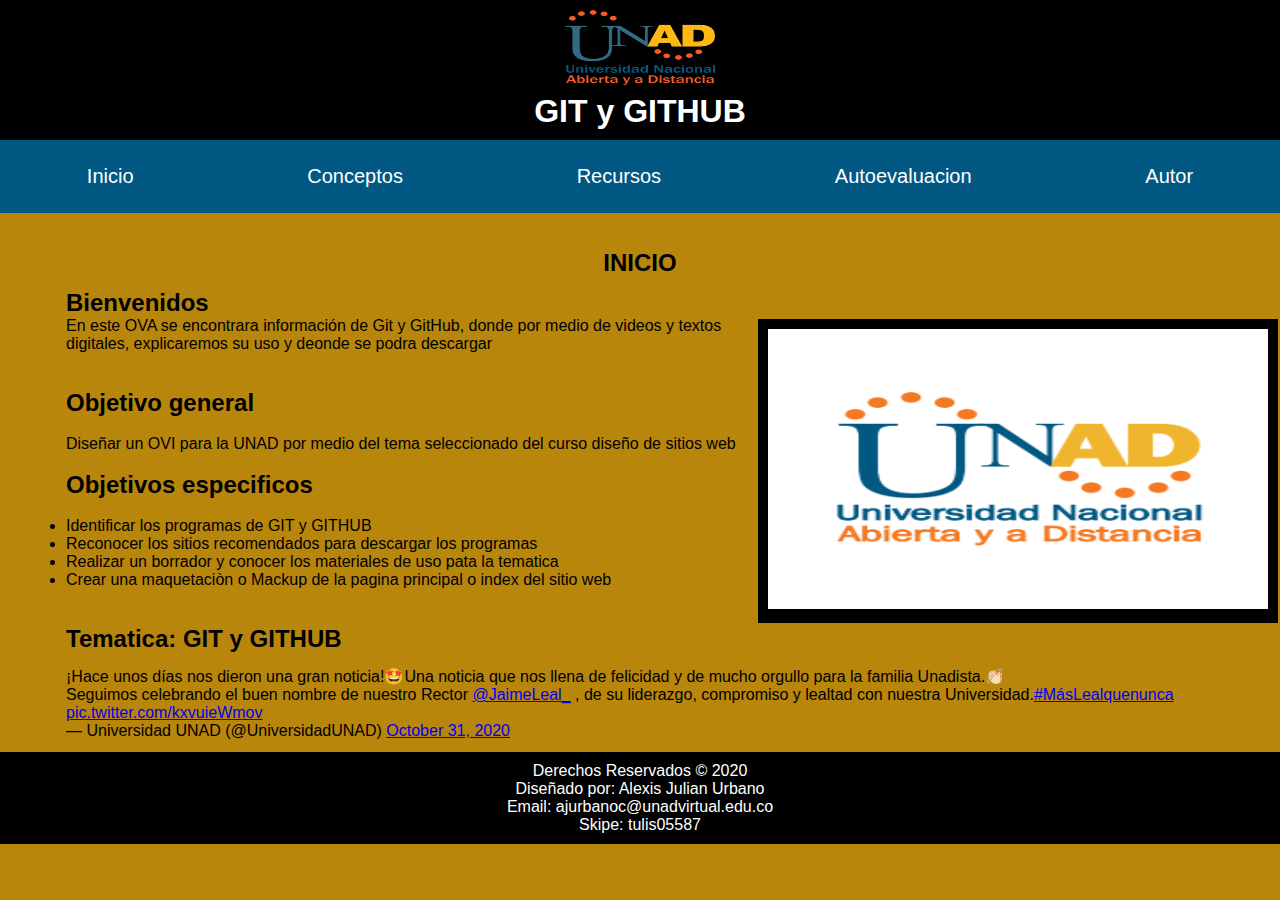
<file: index.html>
<!DOCTYPE html>
<html lang="en">
<head>
    <meta charset="UTF-8">
    <meta name="viewport" content="width=device-width, initial-scale=1.0">
  
    <title> OVI diseño web</title>
    <link rel="stylesheet" href="misestilos.css">
</head>
<body>
  
    <footer>
      <h1 class="titulo"><img src="imagenes/UNAD_1.png" alt="Imagen de la Unad " width="150" height="75"></h1>
      <h1>GIT y GITHUB</h1>
    </footer>

    <header>
      <nav id="menu">
        <ul>
          <li><a href="index.html">Inicio</a></li>
          <li><a href="conceptos.html">Conceptos</a>
        <ul>
            <li><a href="conceptos1.html">conseptos 1 </a></li>
        </ul>
    
        </li>
          <li><a href="recursos.html">Recursos</a>
            <ul>
                <li><a href="recursos1.html">Recursos 1 </a></li>
            </ul>
        </li>
          <li><a href="autoevaluacion.html">Autoevaluacion</a>
            <ul>
                <li><a href="autoevaluacion1.html">Autoevaluacion 1</a></li>
                <li><a href="autoevaluacion2.html">Autoevaluacion 2</a></li>
            </ul>
        </li>
          <li><a href="autor.html">Autor</a></li>
    
        </ul>
    </nav>
  </header>
       <br><br>

     <h2 class="titulo">INICIO</h2>
     
       <table class="tabla">
        <tr ><td>
            <h2>Bienvenidos</h2>
            <p>En este OVA se encontrara información de Git y GitHub, donde por medio de videos y textos digitales, explicaremos su uso y deonde se podra descargar</p>
            <br> <br>
            <h2><b>Objetivo general</b></h2><br>
            <p>Diseñar un OVI para la UNAD por medio del tema seleccionado del curso diseño de sitios web </p>
            <br>
           
           <h2><b>Objetivos especificos</b></h2><br>
           <ul>
            <li>Identificar los programas de GIT y GITHUB</li>
            <li>Reconocer los sitios recomendados para descargar los programas </li>
            <li>Realizar un borrador y conocer los materiales de uso pata la tematica</li>
            <li>Crear una maquetaciòn o Mackup de la pagina principal o index del sitio web</li>
          
            </ul><br><br>
            <h2>Tematica: GIT y GITHUB</h2>
            <td >
            <footer>
            <img  src="imagenes/Unad.jpg" alt="Unad" width="500" height="280" >
            </footer>
            </td></tr >
       </table>
       <table class="tabla">
         <tr><td>
          <aside> 
            <blockquote class="twitter-tweet"><p lang="es" dir="ltr">¡Hace unos días nos dieron una gran noticia!🤩Una noticia que nos llena de felicidad y de mucho orgullo para la familia Unadista.👏🏻<br>Seguimos celebrando el buen nombre de nuestro Rector <a href="https://twitter.com/JaimeLeal_?ref_src=twsrc%5Etfw">@JaimeLeal_</a> , de su liderazgo, compromiso y lealtad con nuestra Universidad.<a href="https://twitter.com/hashtag/M%C3%A1sLealquenunca?src=hash&amp;ref_src=twsrc%5Etfw">#MásLealquenunca</a> <a href="https://t.co/kxvuieWmov">pic.twitter.com/kxvuieWmov</a></p>&mdash; Universidad UNAD (@UniversidadUNAD) <a href="https://twitter.com/UniversidadUNAD/status/1322629200868769792?ref_src=twsrc%5Etfw">October 31, 2020</a></blockquote> <script async src="https://platform.twitter.com/widgets.js" charset="utf-8"></script>
           </aside>
         </td></tr>
       </table>
      
        <footer>
        Derechos Reservados &copy; 2020 <br>
        Diseñado por: Alexis Julian Urbano <br>
        Email: ajurbanoc@unadvirtual.edu.co <br>
       Skipe: tulis05587
        </footer>
</body>
</html>
</file>
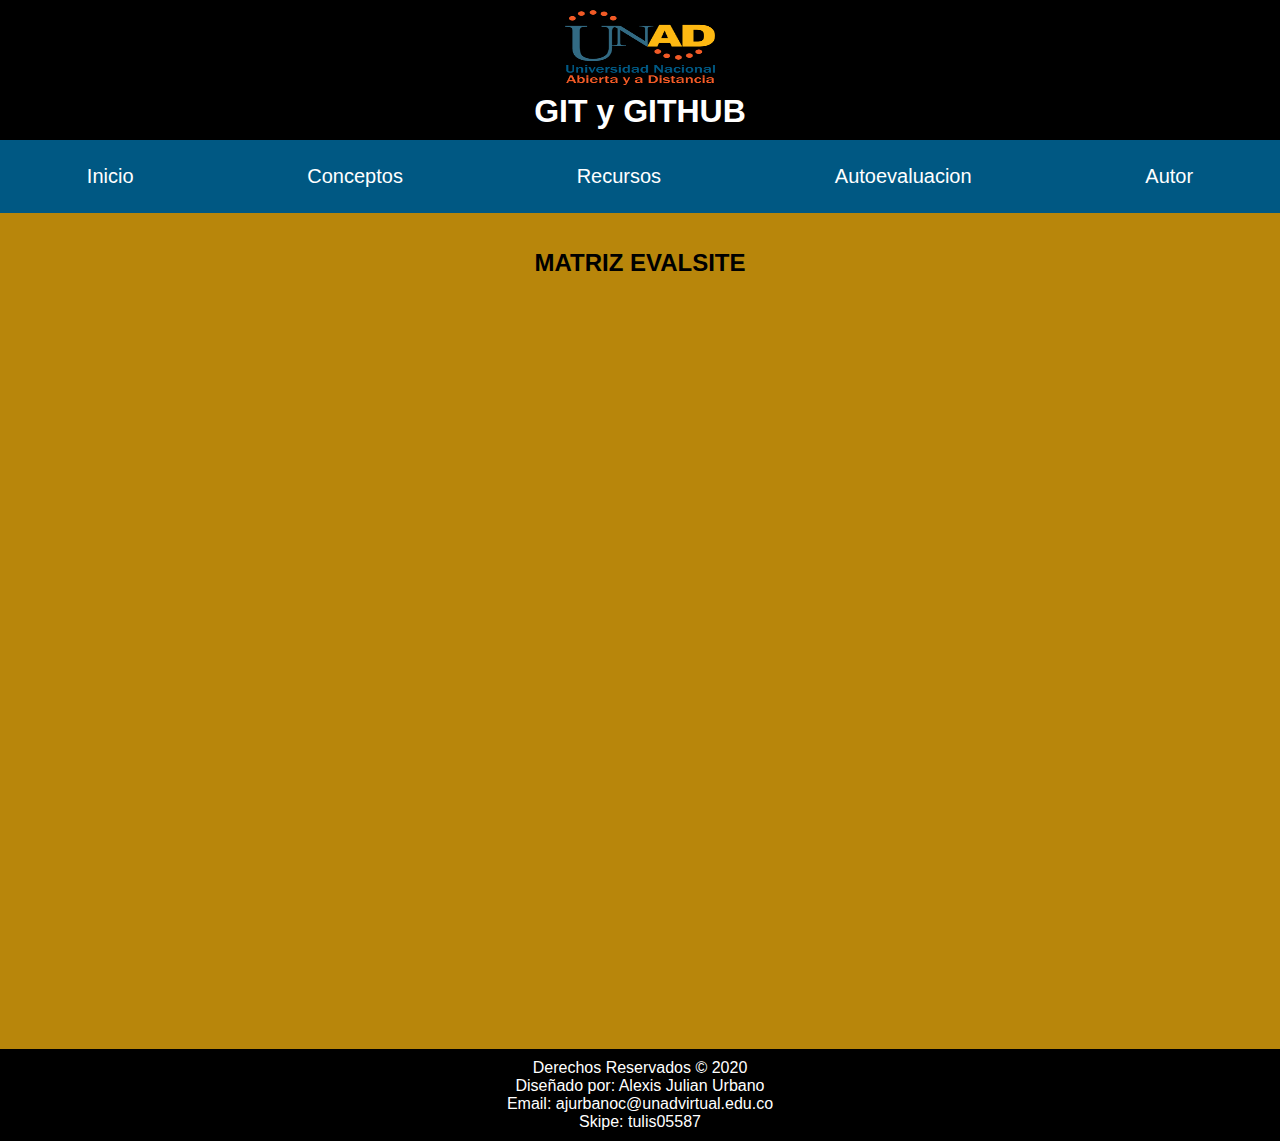
<file: autoevalizacion2.html>
<!DOCTYPE html>
<html lang="en">
<head>
    <meta charset="UTF-8">
    <meta name="viewport" content="width=device-width, initial-scale=1.0">
    <mate name="autor" content= "Alexis_Julian_Urbano">
    <title> OVI diseño web</title>
    <link rel="stylesheet" href="misestilos.css">
</head>
<body>
   
  <footer>
    <h1 class="titulo"><img src="imagenes/UNAD_1.png" alt="Imagen de la Unad " width="150" height="75"><p>GIT y GITHUB</p></h1>
  </footer>
    <header>
        <nav id="menu">
            <ul>
              <li><a href="index.html">Inicio</a></li>
              <li><a href="conceptos.html">Conceptos</a>
            <ul>
                <li><a href="conceptos1.html">conseptos 1 </a></li>
            </ul>
        
            </li>
              <li><a href="recursos.html">Recursos</a>
                <ul>
                    <li><a href="recursos1.html">Recursos 1 </a></li>
                </ul>
            </li>
              <li><a href="autoevaluacion.html">Autoevaluacion</a>
                <ul>
                    <li><a href="autoevaluacion1.html">Autoevaluacion 1</a></li>
                    <li><a href="autoevaluacion1.html">Autoevaluacion 2</a></li>
                </ul>
            </li>
              <li><a href="autor.html">Autor</a></li>
        
            </ul>
        </nav>
    </header><br><br>

     <h2 class="titulo">MATRIZ EVALSITE</h2>
     <br>
     <center>
      <iframe width="850" height="750" frameborder="0"src="Matriz-EvalSite.pdf" frameborder="0"></iframe>
     </center>
    
     
     <footer>
        Derechos Reservados &copy; 2020 <br>
        Diseñado por: Alexis Julian Urbano <br>
       Email: ajurbanoc@unadvirtual.edu.co <br>
        Skipe: tulis05587
      </footer>
</body>
</html>
</file>
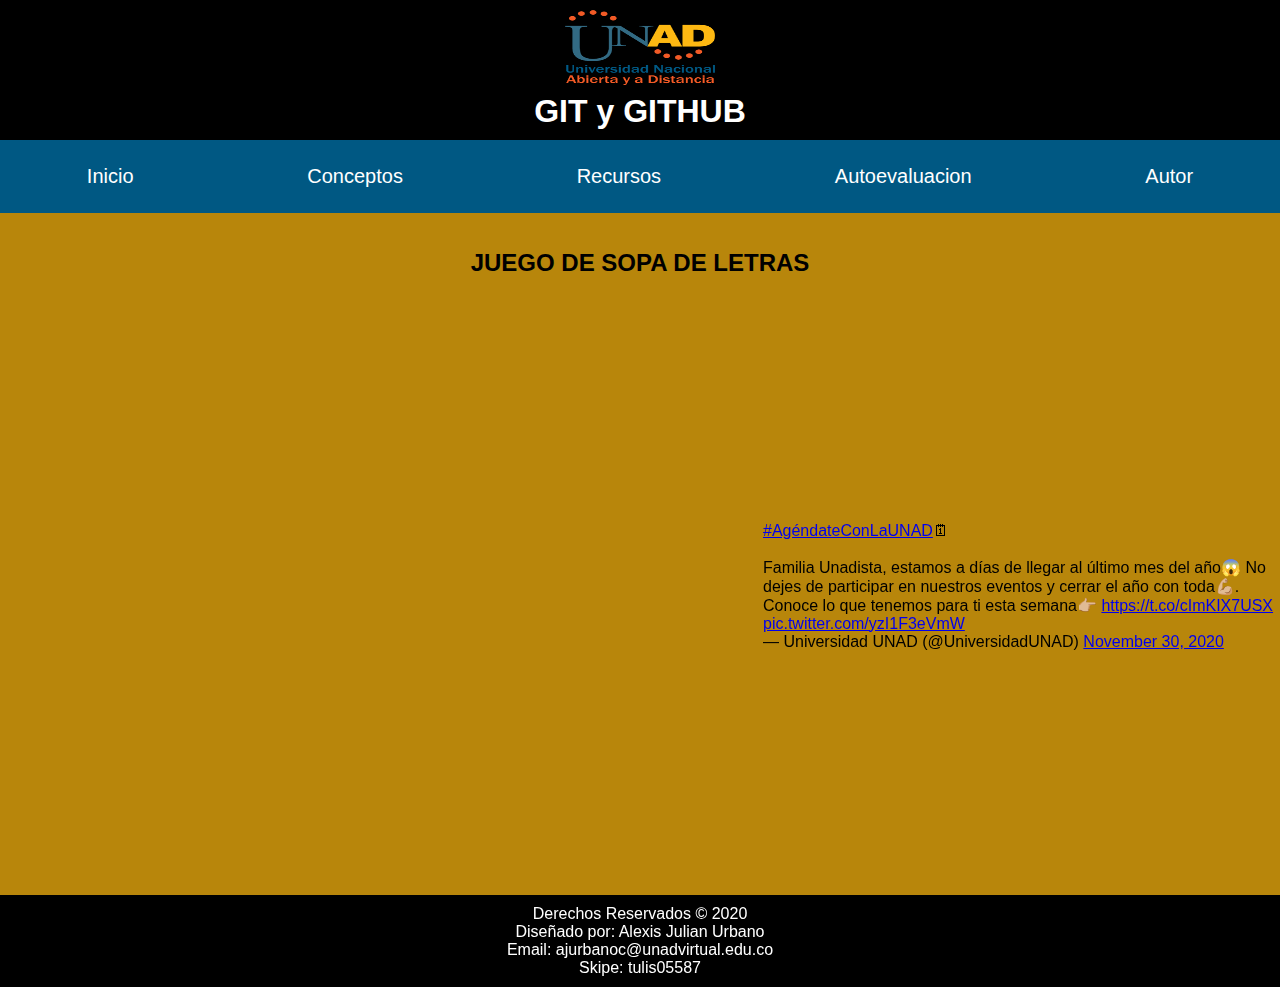
<file: autoevaluacion.html>
<!DOCTYPE html>
<html lang="en">
<head>
    <meta charset="UTF-8">
    <meta name="viewport" content="width=device-width, initial-scale=1.0">
    
    <title> OVI diseño web</title>
    <link rel="stylesheet" href="misestilos.css">
</head>
<body>
   
  <footer>
    <h1 class="titulo"><img src="imagenes/UNAD_1.png" alt="Imagen de la Unad " width="150" height="75"></h1>
    <h1>GIT y GITHUB</h1>
  </footer>
        <nav id="menu">
            <ul>
              <li><a href="index.html">Inicio</a></li>
              <li><a href="conceptos.html">Conceptos</a>
            <ul>
                <li><a href="conceptos1.html">conseptos 1 </a></li>
            </ul>
        
            </li>
              <li><a href="recursos.html">Recursos</a>
                <ul>
                    <li><a href="recursos1.html">Recursos 1 </a></li>
                </ul>
            </li>
              <li><a href="autoevaluacion.html">Autoevaluacion</a>
                <ul>
                    <li><a href="autoevaluacion1.html">Autoevaluacion 1</a></li>
                    <li><a href="autoevaluacion2.html">Autoevaluacion 2</a></li>
                </ul>
            </li>
              <li><a href="autor.html">Autor</a></li>
        
            </ul>
        </nav>
    </header><br><br>

     <h2 class="titulo">JUEGO DE SOPA DE LETRAS</h2>


     <table class="tabla">
      <tr><td>
        <iframe width="695" height="590" frameborder="0" src="https://es.educaplay.com/juego/7821058-sopa_de_letras_de_git_y_github.html"></iframe>
          <td>
            <blockquote class="twitter-tweet"><p lang="es" dir="ltr"><a href="https://twitter.com/hashtag/Ag%C3%A9ndateConLaUNAD?src=hash&amp;ref_src=twsrc%5Etfw">#AgéndateConLaUNAD</a>🗓<br><br>Familia Unadista, estamos a días de llegar al último mes del año😱 No dejes de participar en nuestros eventos y cerrar el año con toda💪🏼.<br>Conoce lo que tenemos para ti esta semana👉🏼 <a href="https://t.co/cImKIX7USX">https://t.co/cImKIX7USX</a> <a href="https://t.co/yzI1F3eVmW">pic.twitter.com/yzI1F3eVmW</a></p>&mdash; Universidad UNAD (@UniversidadUNAD) <a href="https://twitter.com/UniversidadUNAD/status/1333400144042209280?ref_src=twsrc%5Etfw">November 30, 2020</a></blockquote> <script async src="https://platform.twitter.com/widgets.js" charset="utf-8"></script>
          </td>
      </td></tr>
   </table>
    
     <footer>
        Derechos Reservados &copy; 2020 <br>
        Diseñado por: Alexis Julian Urbano <br>
       Email: ajurbanoc@unadvirtual.edu.co <br>
        Skipe: tulis05587
      </footer>
</body>
</html>
</file>
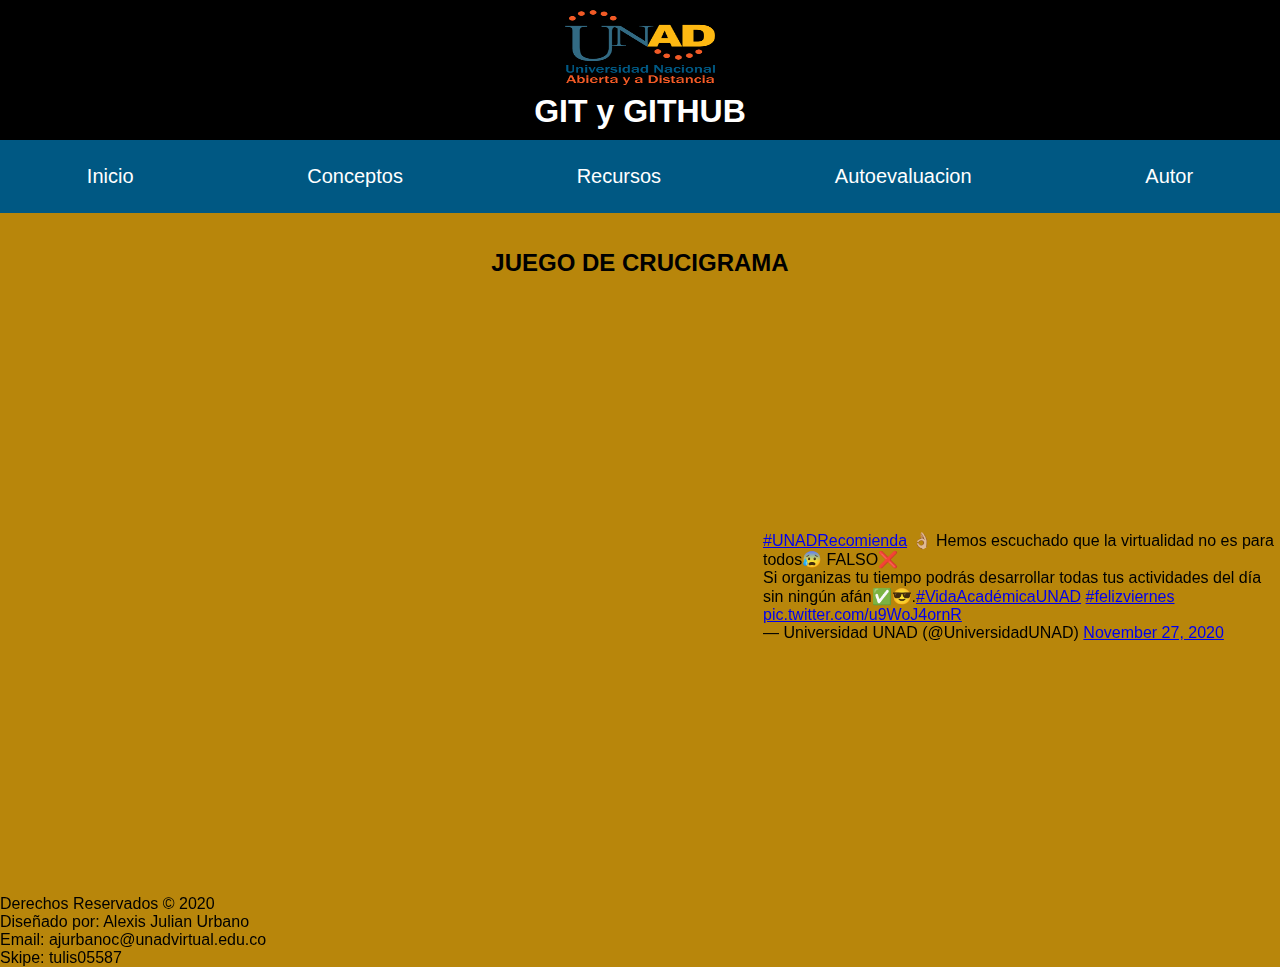
<file: autoevaluacion1.html>
<!DOCTYPE html>
<html lang="en">
<head>
    <meta charset="UTF-8">
    <meta name="viewport" content="width=device-width, initial-scale=1.0">
  
    <title> OVI diseño web</title>
    <link rel="stylesheet" href="misestilos.css">
</head>
<body>
   
  <footer>
    <h1 class="titulo"><img src="imagenes/UNAD_1.png" alt="Imagen de la Unad " width="150" height="75"></h1>
    <h1>GIT y GITHUB</h1>
  </footer>
        <nav id="menu">
            <ul>
              <li><a href="index.html">Inicio</a></li>
              <li><a href="conceptos.html">Conceptos</a>
            <ul>
                <li><a href="conceptos1.html">conseptos 1 </a></li>
            </ul>
        
            </li>
              <li><a href="recursos.html">Recursos</a>
                <ul>
                    <li><a href="recursos1.html">Recursos 1 </a></li>
                </ul>
            </li>
              <li><a href="autoevaluacion.html">Autoevaluacion</a>
                <ul>
                    <li><a href="autoevaluacion1.html">Autoevaluacion 1</a></li>
                    <li><a href="autoevaluacion2.html">Autoevaluacion 2</a></li>
                </ul>
            </li>
              <li><a href="autor.html">Autor</a></li>
        
            </ul>
        </nav>
    </header><br><br>

     <h2 class="titulo">JUEGO DE CRUCIGRAMA  </h2>
     <table class="tabla">
      <tr><td>
        <iframe width="695" height="590" frameborder="0" src="https://es.educaplay.com/juego/7819913-crucigramas_de_git_y_github.html"></iframe>
          <td>
           
            <blockquote class="twitter-tweet"><p lang="es" dir="ltr"><a href="https://twitter.com/hashtag/UNADRecomienda?src=hash&amp;ref_src=twsrc%5Etfw">#UNADRecomienda</a> 👌🏼 Hemos escuchado que la virtualidad no es para todos😰 FALSO❌ <br>Si organizas tu tiempo podrás desarrollar todas tus actividades del día sin ningún afán✅😎.<a href="https://twitter.com/hashtag/VidaAcad%C3%A9micaUNAD?src=hash&amp;ref_src=twsrc%5Etfw">#VidaAcadémicaUNAD</a> <a href="https://twitter.com/hashtag/felizviernes?src=hash&amp;ref_src=twsrc%5Etfw">#felizviernes</a> <a href="https://t.co/u9WoJ4ornR">pic.twitter.com/u9WoJ4ornR</a></p>&mdash; Universidad UNAD (@UniversidadUNAD) <a href="https://twitter.com/UniversidadUNAD/status/1332339430867279872?ref_src=twsrc%5Etfw">November 27, 2020</a></blockquote> <script async src="https://platform.twitter.com/widgets.js" charset="utf-8"></script>
          </td>
      </td></tr>
   </table>
     
        Derechos Reservados &copy; 2020 <br>
        Diseñado por: Alexis Julian Urbano <br>
       Email: ajurbanoc@unadvirtual.edu.co <br>
        Skipe: tulis05587
      </footer>
</body>
</html>
</file>
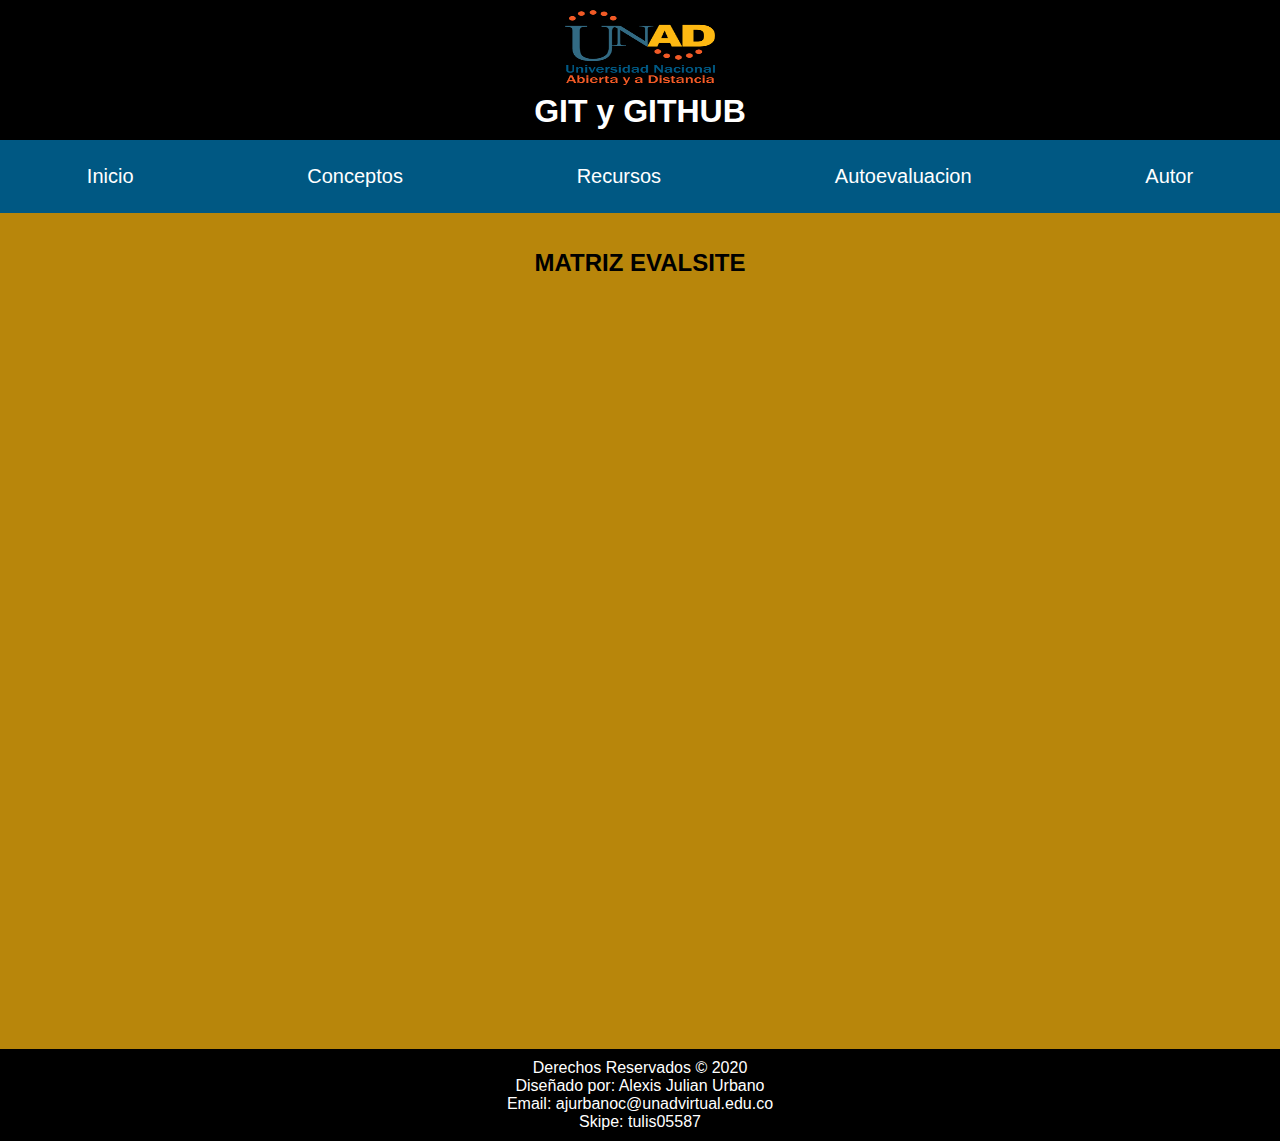
<file: autoevaluacion2.html>
<!DOCTYPE html>
<html lang="en">
<head>
    <meta charset="UTF-8">
    <meta name="viewport" content="width=device-width, initial-scale=1.0">

    <title> OVI diseño web</title>
    <link rel="stylesheet" href="misestilos.css">
</head>
<body>
   
  <footer>
    <h1 class="titulo"><img src="imagenes/UNAD_1.png" alt="Imagen de la Unad " width="150" height="75"></h1>
    <h1>GIT y GITHUB</h1>
  </footer>
    <header>
        <nav id="menu">
            <ul>
              <li><a href="index.html">Inicio</a></li>
              <li><a href="conceptos.html">Conceptos</a>
            <ul>
                <li><a href="conceptos1.html">conseptos 1 </a></li>
            </ul>
        
            </li>
              <li><a href="recursos.html">Recursos</a>
                <ul>
                    <li><a href="recursos1.html">Recursos 1 </a></li>
                </ul>
            </li>
              <li><a href="autoevaluacion.html">Autoevaluacion</a>
                <ul>
                    <li><a href="autoevaluacion1.html">Autoevaluacion 1</a></li>
                    <li><a href="autoevaluacion2.html">Autoevaluacion 2</a></li>
                </ul>
            </li>
              <li><a href="autor.html">Autor</a></li>
        
            </ul>
        </nav>
    </header><br><br>

     <h2 class="titulo">MATRIZ EVALSITE</h2>
     <br>
     <center>
      <iframe width="850" height="750" frameborder="0"src="Matriz_EvalSite.pdf" frameborder="0"></iframe>
     </center>
    
     
     <footer>
        Derechos Reservados &copy; 2020 <br>
        Diseñado por: Alexis Julian Urbano <br>
       Email: ajurbanoc@unadvirtual.edu.co <br>
        Skipe: tulis05587
      </footer>
</body>
</html>
</file>
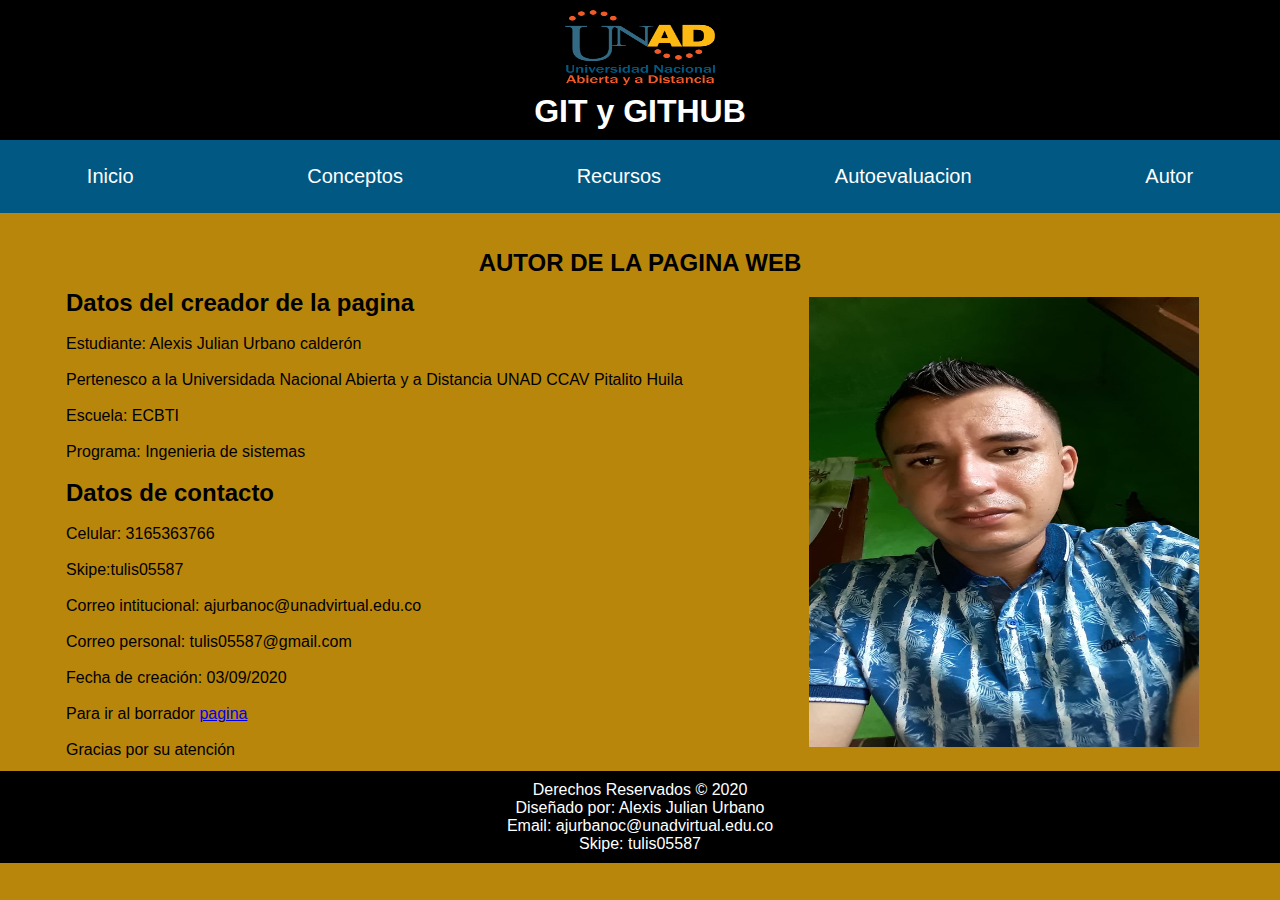
<file: autor.html>
<!DOCTYPE html>
<html lang="en">
<head>
    <meta charset="UTF-8">
    <meta name="viewport" content="width=device-width, initial-scale=1.0">
    
    <title> OVI diseño web</title>
    <link rel="stylesheet" href="misestilos.css">
</head>
<body>
    <footer>
        <h1 class="titulo"><img src="imagenes/UNAD_1.png" alt="Imagen de la Unad " width="150" height="75"></h1>
        <h1>GIT y GITHUB</h1>
      </footer>
    
    <header>
        <nav id="menu">
            <ul>
              <li><a href="index.html">Inicio</a></li>
              <li><a href="conceptos.html">Conceptos</a>
            <ul>
                <li><a href="conceptos1.html">conseptos 1 </a></li>
            </ul>
        
            </li>
              <li><a href="recursos.html">Recursos</a>
                <ul>
                    <li><a href="recursos1.html">Recursos 1 </a></li>
                </ul>
            </li>
              <li><a href="autoevaluacion.html">Autoevaluacion</a>
                <ul>
                    <li><a href="autoevaluacion1.html">Autoevaluacion 1</a></li>
                    <li><a href="autoevaluacion2.html">Autoevaluacion 2</a></li>
                </ul>
            </li>
              <li><a href="autor.html">Autor</a></li>
        
            </ul>
        </nav>
    </header><br><br>

     <h2 class="titulo">AUTOR DE LA PAGINA WEB</h2>
    <table class="tabla">
        <td>
            <h2>Datos del creador de la pagina</h2>
            <br>
            <p> Estudiante: Alexis Julian Urbano calderón</p><br>
            <p>Pertenesco a la Universidada Nacional Abierta y a Distancia UNAD  CCAV Pitalito Huila</p><br>
            <p>Escuela: ECBTI</p><br>
            <p>Programa: Ingenieria de sistemas</p>
            <br>
            <h2> Datos de contacto </h2>
            <br>
            <p>Celular: 3165363766</p><br>
            <p>Skipe:tulis05587</p><br>
            <p>Correo intitucional: ajurbanoc@unadvirtual.edu.co</p><br>
            <p>Correo personal: tulis05587@gmail.com</p><br>
            <p>Fecha de creación: 03/09/2020</p><br>
            <p>Para ir al borrador <a href="planing.html"> pagina </a></p><br>
            <p>Gracias por su atención</p>

        </td>
        <td>
           
                <img src="imagenes/julian.jpeg" alt="autor" width="390" height="450">
     
          </td>
    </table>
        
    <footer>
        Derechos Reservados &copy; 2020 <br>
        Diseñado por: Alexis Julian Urbano <br>
       Email: ajurbanoc@unadvirtual.edu.co <br>
        Skipe: tulis05587
      </footer>
</body>
</html>
</file>
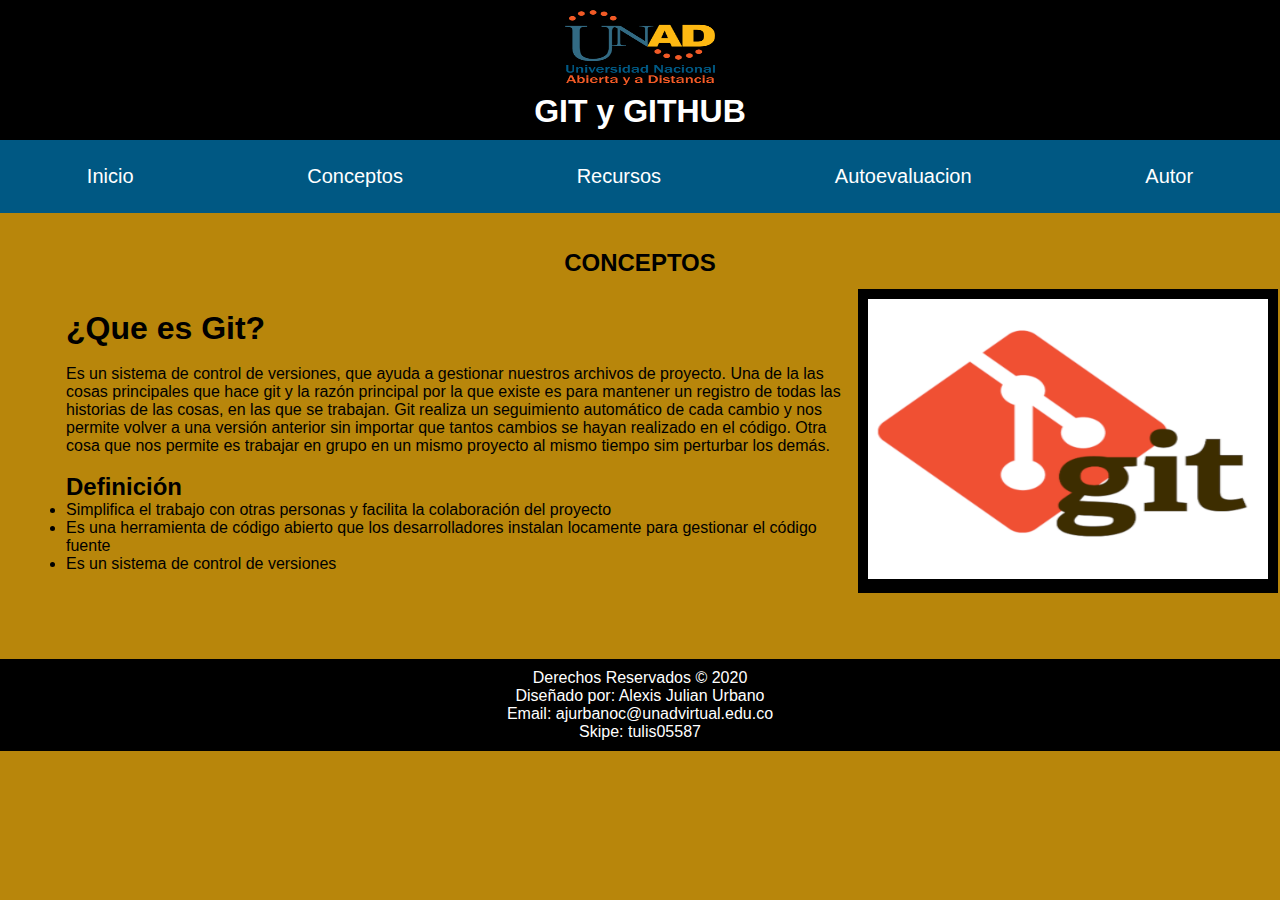
<file: conceptos.html>
<!DOCTYPE html>
<html lang="en">
<head>
    <meta charset="UTF-8">
    <meta name="viewport" content="width=device-width, initial-scale=1.0">
    
    <title> OVI diseño web</title>
    <link rel="stylesheet" href="misestilos.css">
</head>
<body>
  <footer>
    <h1 class="titulo"><img src="imagenes/UNAD_1.png" alt="Imagen de la Unad " width="150" height="75"></h1>
    <h1>GIT y GITHUB</h1>
  </footer>
    <header>
        <nav id="menu">
            <ul>
              <li><a href="index.html">Inicio</a></li>
              <li><a href="conceptos.html">Conceptos</a>
            <ul>
                <li><a href="conceptos1.html">conseptos 1 </a></li>
            </ul>
        
            </li>
              <li><a href="recursos.html">Recursos</a>
                <ul>
                    <li><a href="recursos1.html">Recursos 1 </a></li>
                </ul>
            </li>
              <li><a href="autoevaluacion.html">Autoevaluacion</a>
                <ul>
                    <li><a href="autoevaluacion1.html">Autoevaluacion 1</a></li>
                    <li><a href="autoevaluacion2.html">Autoevaluacion 2</a></li>
                </ul>
            </li>
              <li><a href="autor.html">Autor</a></li>
        
            </ul>
        </nav>
    </header><br><br>

     <h2 class="titulo">CONCEPTOS</h2>
    
      <table class="tabla">
          <tr><td>
            <h1>¿Que es Git?</h1><br>
            <p> Es un sistema de control de versiones, que ayuda a gestionar nuestros archivos de proyecto. Una de la las cosas principales que hace git y la razón principal por la que existe es para mantener un registro de todas las historias de las cosas, en las que se trabajan.
              Git realiza un seguimiento automático de cada cambio y nos permite volver a una versión anterior sin importar que tantos cambios se hayan realizado en el código. Otra cosa que nos permite es trabajar en grupo en un mismo proyecto al mismo tiempo sim perturbar los demás.
              </p><br>
              <h2>Definición</h2>
              <li>Simplifica el trabajo con otras personas y facilita la colaboración del proyecto</li>
              <li>Es una herramienta de código abierto que los desarrolladores instalan locamente para gestionar el código fuente</li>
              <li>Es un sistema de control de versiones </li>

              <td>
                  <footer>
                    <img  src="imagenes/git.png" alt="Unad" width="400" height="280" >
                  </footer>
                
              </td>
          </td></tr>
       </table>
    
      <br><br><br>

     <footer>
        Derechos Reservados &copy; 2020 <br>
        Diseñado por: Alexis Julian Urbano <br>
       Email: ajurbanoc@unadvirtual.edu.co <br>
        Skipe: tulis05587
      </footer>
</body>
</html>
</file>
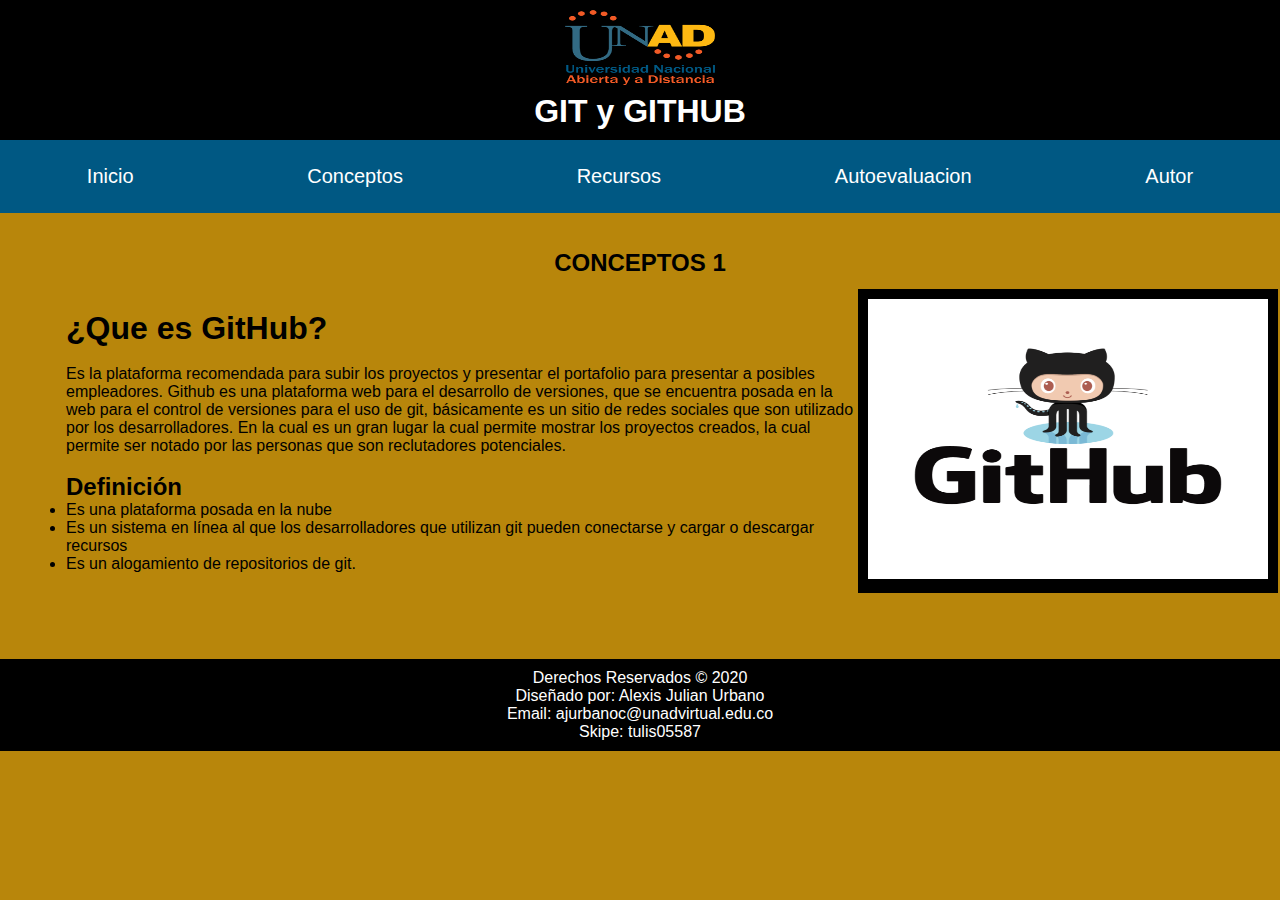
<file: conceptos1.html>
<!DOCTYPE html>
<html lang="en">
<head>
    <meta charset="UTF-8">
    <meta name="viewport" content="width=device-width, initial-scale=1.0">
 
    <title> OVI diseño web</title>
    <link rel="stylesheet" href="misestilos.css">
</head>
<body>
   
  <footer>
    <h1 class="titulo"><img src="imagenes/UNAD_1.png" alt="Imagen de la Unad " width="150" height="75"></h1>
    <h1>GIT y GITHUB</h1>
  </footer>
    
    <header>
        <nav id="menu">
            <ul>
              <li><a href="index.html">Inicio</a></li>
              <li><a href="conceptos.html">Conceptos</a>
            <ul>
                <li><a href="conceptos1.html">conseptos 1 </a></li>
            </ul>
        
            </li>
              <li><a href="recursos.html">Recursos</a>
                <ul>
                    <li><a href="recursos1.html">Recursos 1 </a></li>
                </ul>
            </li>
              <li><a href="autoevaluacion.html">Autoevaluacion</a>
                <ul>
                    <li><a href="autoevaluacion1.html">Autoevaluacion 1</a></li>
                    <li><a href="autoevaluacion2.html">Autoevaluacion 2</a></li>
                </ul>
            </li>
              <li><a href="autor.html">Autor</a></li>
        
            </ul>
        </nav>
    </header><br><br>

     <h2 class="titulo">CONCEPTOS 1</h2>

     <table class="tabla">

        <tr><td>
          <h1>¿Que es GitHub?</h1><br>
          <p> Es la plataforma recomendada para subir los proyectos y presentar el portafolio para presentar a posibles empleadores. Github es una plataforma web para el desarrollo de versiones, que se encuentra posada en la web para el control de versiones para el uso de git, básicamente es un sitio de redes sociales que son utilizado por los desarrolladores.
            En la cual es un gran lugar la cual permite mostrar los proyectos creados, la cual permite ser notado por las personas que son reclutadores potenciales.            
            </p><br>
            <h2>Definición</h2>
            <li>Es una plataforma posada en la nube </li>
            <li>Es un sistema en línea al que los desarrolladores que utilizan git pueden conectarse y cargar o descargar recursos </li>
            <li>Es un alogamiento de repositorios de git.</li>

            <td>
                <footer>
                  <img  src="imagenes/Github.png" alt="Unad" width="400" height="280" >
                </footer>
              
            </td>
        </td></tr>
     </table>
  
    <br><br><br>

     <footer>
        Derechos Reservados &copy; 2020 <br>
        Diseñado por: Alexis Julian Urbano <br>
       Email: ajurbanoc@unadvirtual.edu.co <br>
        Skipe: tulis05587
      </footer>
</body>
</html>
</file>
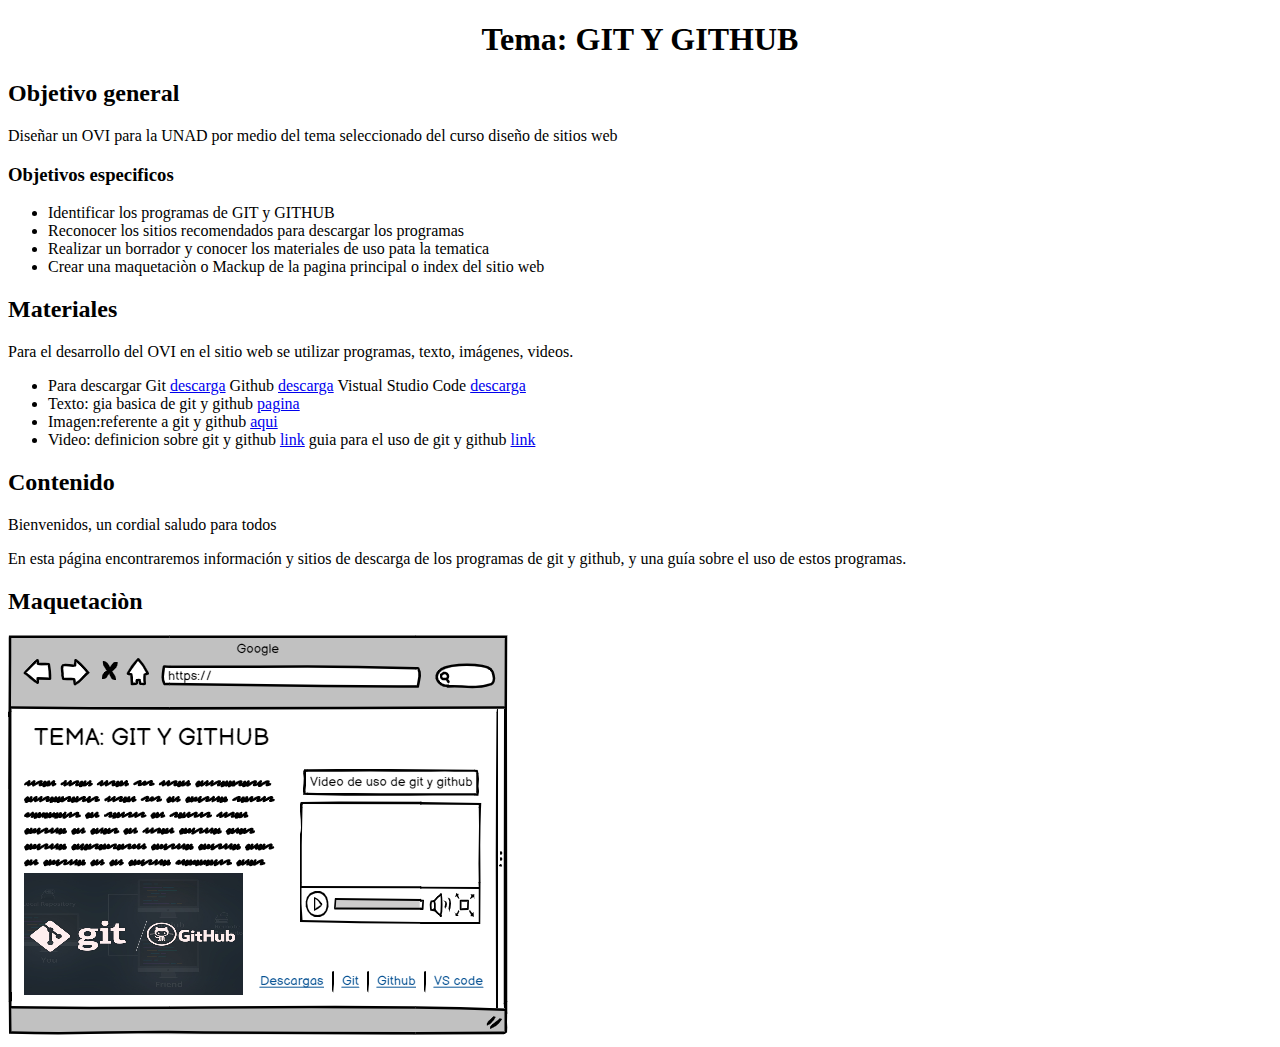
<file: planing.html>
<!DOCTYPE html>
<html lang="en">
<head>
    <meta charset="UTF-8">
    <meta name="viewport" content="width=device-width, initial-scale=1.0">
    <title>Borrador de contenido</title>
</head>
<body>
    <center>
        <h1>Tema: GIT Y GITHUB</h1>  
    </center>
    
    <H2>Objetivo general</H2>
    <p>Diseñar un OVI para la UNAD por medio del tema seleccionado del curso diseño de sitios web </p>
    <h3>Objetivos especificos</h3>
    <ul>
        <li>Identificar los programas de GIT y GITHUB</li>
        <li>Reconocer los sitios recomendados para descargar los programas</li>
        <li>Realizar un borrador y conocer los materiales de uso pata la tematica</li>
        <li>Crear una maquetaciòn o Mackup de la pagina principal o index del sitio web</li>
    </ul>
    <h2>Materiales</h2>
    <p>Para el desarrollo del OVI en el sitio web se utilizar programas, texto, imágenes, videos.</p>
    <ul>
        <li>Para descargar Git <a href="https://git-scm.com/">descarga</a> Github <a href="https://desktop.github.com/">descarga</a> Vistual Studio Code <a href="https://code.visualstudio.com/download">descarga</a></li>
        <li>Texto: gia basica de git y github <a href="https://medium.com/@sthefany/primeros-pasos-con-github-7d5e0769158c">pagina</a></li>
        <li>Imagen:referente a git y github <a href="imagenes/Git-Github.jpg">aqui</a></li>
        <li>Video: definicion sobre git y github <a href="https://www.youtube.com/watch?v=YlBy34ECh2s">link</a>
            guia para el uso de git y github <a href="https://www.youtube.com/watch?v=3XlZWpLwvvo">link</a></li>
    </ul>
    <h2>Contenido</h2>
    <p>Bienvenidos, un cordial saludo para todos </p>
    <p>En esta página encontraremos información y sitios de descarga de los programas de git y github, y una guía sobre el uso de estos programas.</p>

    <h2>Maquetaciòn</h2>
    <input type="image" src="imagenes/mackup.png" alt="Maquetaciòn y/o mackup">
    

</body>
</html>
</file>
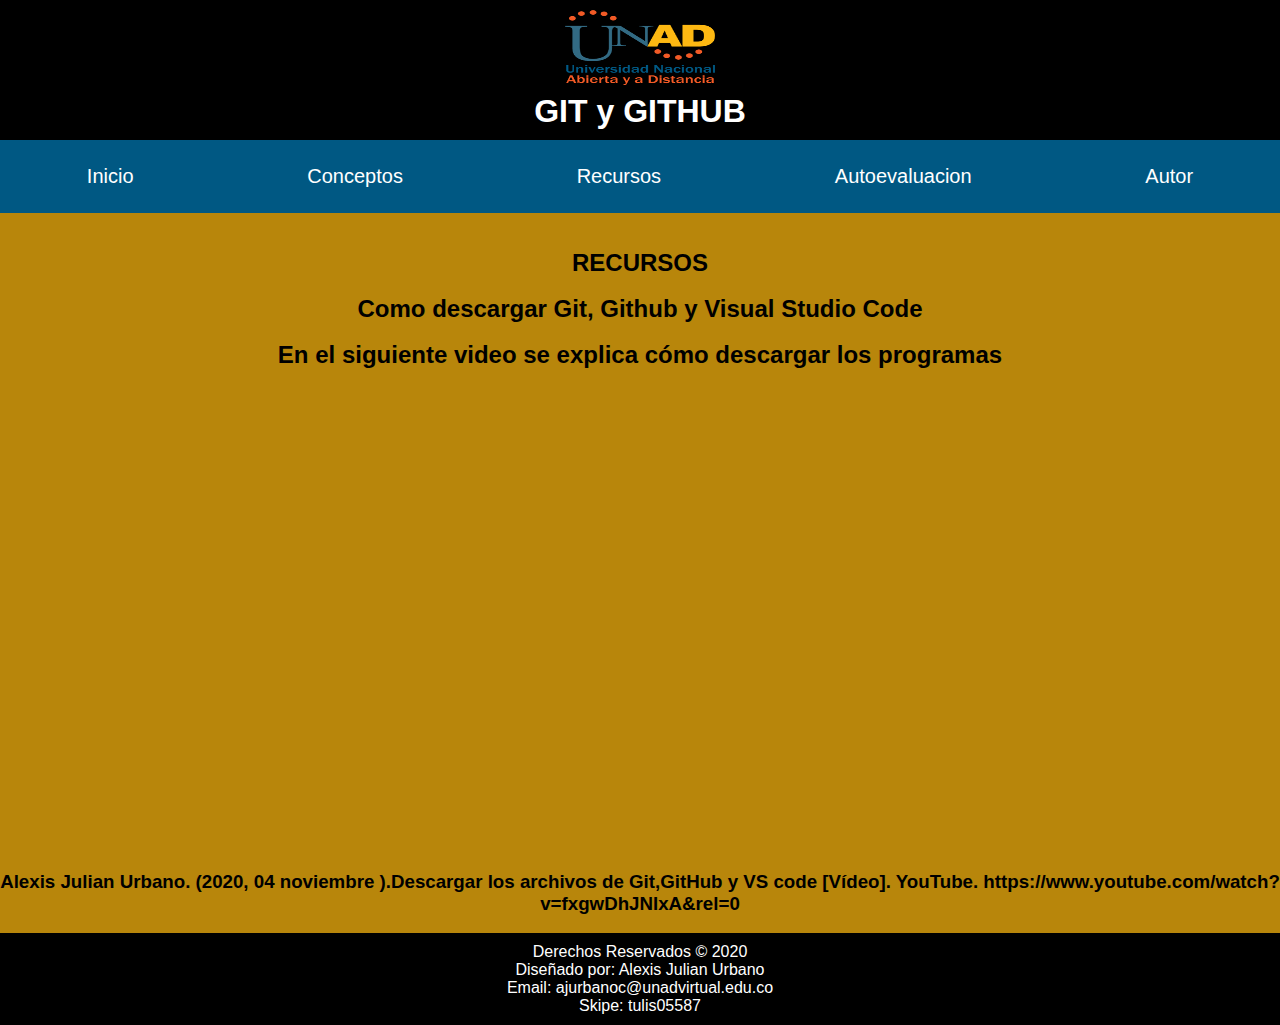
<file: recursos.html>
<!DOCTYPE html>
<html lang="en">
<head>
    <meta charset="UTF-8">
    <meta name="viewport" content="width=device-width, initial-scale=1.0">
  
    <title> OVI diseño web</title>
    <link rel="stylesheet" href="misestilos.css">
</head>
<body>
  <footer>
    <h1 class="titulo"><img src="imagenes/UNAD_1.png" alt="Imagen de la Unad " width="150" height="75"></h1>
    <h1>GIT y GITHUB</h1>
  </footer>
  <header>
      <nav id="menu">
          <ul>
            <li><a href="index.html">Inicio</a></li>
            <li><a href="conceptos.html">Conceptos</a>
          <ul>
              <li><a href="conceptos1.html">conseptos 1 </a></li>
          </ul>
      
          </li>
            <li><a href="recursos.html">Recursos</a>
              <ul>
                  <li><a href="recursos1.html">Recursos 1 </a></li>
              </ul>
          </li>
            <li><a href="autoevaluacion.html">Autoevaluacion</a>
              <ul>
                  <li><a href="autoevaluacion1.html">Autoevaluacion 1</a></li>
                  <li><a href="autoevaluacion2.html">Autoevaluacion 2</a></li>
              </ul>
          </li>
            <li><a href="autor.html">Autor</a></li>
      
          </ul>
      </nav>
  </header><br><br>

   <h2 class="titulo"> RECURSOS </h2>
   <br>
   <h2 class="titulo">Como descargar Git, Github y Visual Studio Code </h2>
   <br>
  
    <h2  class="titulo">En el siguiente video se explica cómo descargar los programas </h2><br>
   <p class="titulo"><iframe width="853" height="480" src="https://www.youtube.com/embed/fxgwDhJNIxA" frameborder="0" allow="accelerometer; autoplay; clipboard-write; encrypted-media; gyroscope; picture-in-picture" allowfullscreen></iframe>
 <h3 class="titulo">Alexis Julian Urbano. (2020, 04 noviembre ).Descargar los archivos de Git,GitHub y VS code [Vídeo]. YouTube. https://www.youtube.com/watch?v=fxgwDhJNIxA&rel=0</h3><br>
 
    <footer>
      Derechos Reservados &copy; 2020 <br>
      Diseñado por: Alexis Julian Urbano <br>
     Email: ajurbanoc@unadvirtual.edu.co <br>
      Skipe: tulis05587
    </footer>
</body>
</html>
</file>
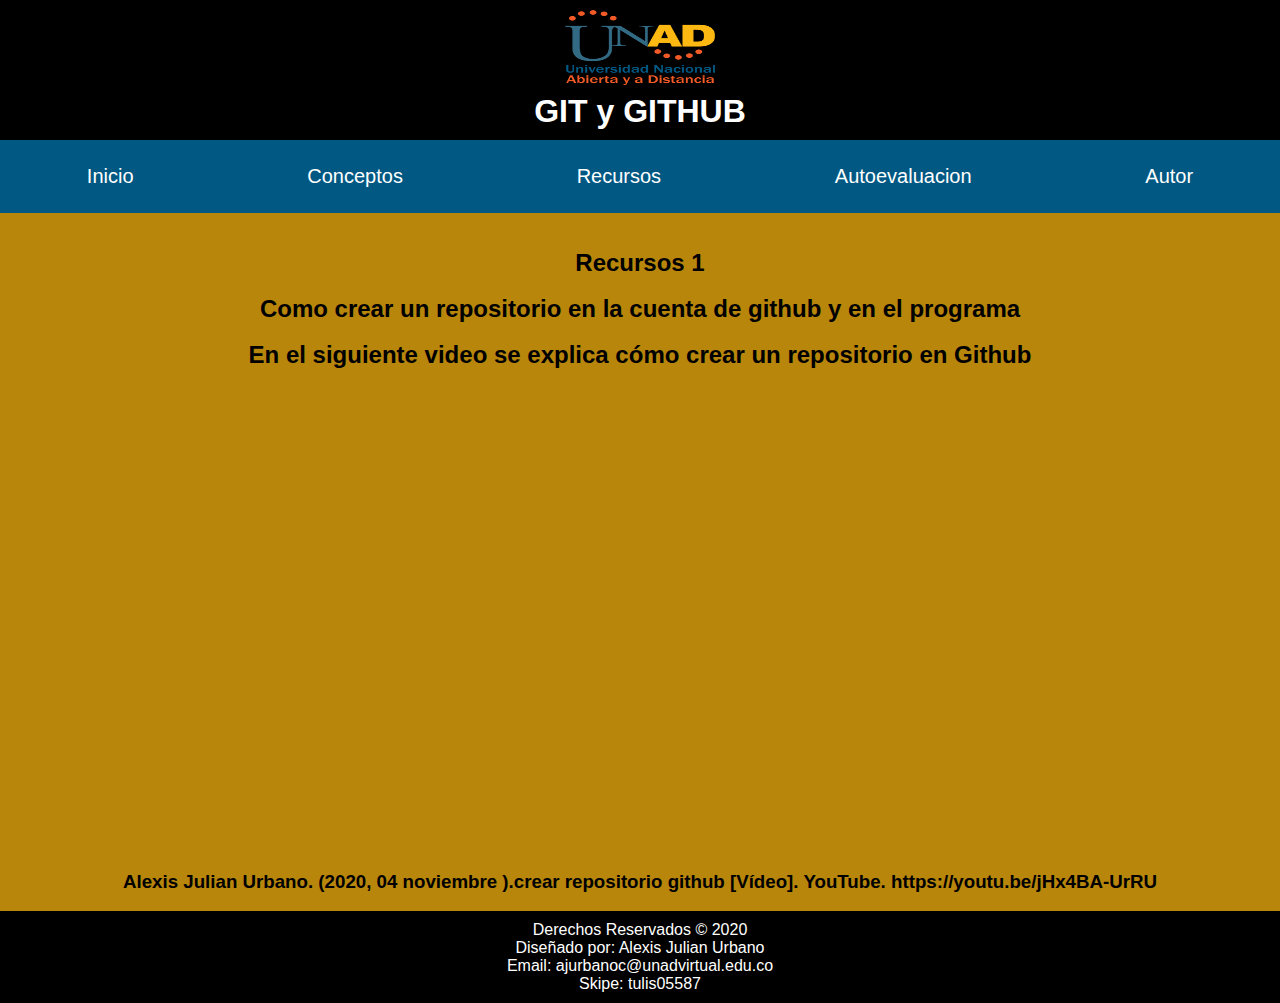
<file: recursos1.html>
<!DOCTYPE html>
<html lang="en">
<head>
    <meta charset="UTF-8">
    <meta name="viewport" content="width=device-width, initial-scale=1.0">
    

    <title> OVI diseño web</title>
    <link rel="stylesheet" href="misestilos.css">
</head>
<body>
  <footer>
    <h1 class="titulo"><img src="imagenes/UNAD_1.png" alt="Imagen de la Unad " width="150" height="75"></h1>
    <h1>GIT y GITHUB</h1>
  </footer>
  
  <header>
      <nav id="menu">
          <ul>
            <li><a href="index.html">Inicio</a></li>
            <li><a href="conceptos.html">Conceptos</a>
          <ul>
              <li><a href="conceptos1.html">conseptos 1 </a></li>
          </ul>
      
          </li>
            <li><a href="recursos.html">Recursos</a>
              <ul>
                  <li><a href="recursos1.html">Recursos 1 </a></li>
              </ul>
          </li>
            <li><a href="autoevaluacion.html">Autoevaluacion</a>
              <ul>
                  <li><a href="autoevaluacion1.html">Autoevaluacion 1</a></li>
                  <li><a href="autoevaluacion2.html">Autoevaluacion 2</a></li>
              </ul>
          </li>
            <li><a href="autor.html">Autor</a></li>
      
          </ul>
      </nav>
  </header><br><br>

   <h2 class="titulo">Recursos 1 </h2>
   <br>
   <h2 class="titulo">Como crear un repositorio en la cuenta de github y en el programa </h2>
   <br>
  
    <h2  class="titulo">En el siguiente video se explica cómo crear un repositorio en Github </h2><br>
   <p class="titulo"><iframe width="853" height="480" src="https://www.youtube.com/embed/jHx4BA-UrRU" frameborder="0" allow="accelerometer; autoplay; clipboard-write; encrypted-media; gyroscope; picture-in-picture" allowfullscreen></iframe><br>
 <h3 class="titulo">Alexis Julian Urbano. (2020, 04 noviembre ).crear repositorio github [Vídeo]. YouTube. https://youtu.be/jHx4BA-UrRU</h3><br>
 <footer>
  Derechos Reservados &copy; 2020 <br>
  Diseñado por: Alexis Julian Urbano <br>
 Email: ajurbanoc@unadvirtual.edu.co <br>
  Skipe: tulis05587
</footer>
</body>
</html>
</file>
<file: misestilos.css>
*{
margin: 0;
padding: 0;
font-family: 'Franklin Gothic Book', 'Arial Narrow', Arial, sans-serif;

}
body{
    background: darkgoldenrod;
}


header
{
max-width: 10000px;
min-height: 10px;
background-color:white;
margin: 0 auto;
}
.titulo{
    text-align: center;
}

#menu{
   
max-width: 10000px;
min-height: 30px;

background-color: #005883;
}

#menu ul {
list-style: none;
display: flex;
justify-content:space-around;
}

#menu a {
color: white;
display: block;
padding: 20px;
text-decoration: none;
background-color:#005883;
font-family: 'Franklin Gothic Book', 'Arial Narrow', Arial, sans-serif;
font-size: 20px;
margin-top: 5px;
margin-bottom: 5px;
}

#menu ul ul{
display: none;
position: absolute;
}

#menu a:hover{

background-color: #F47920;
margin-top: 5px;
margin-bottom: 5px;
}

#menu ul li:hover ul{ 
display: block;
}

.tabla{
    width: 95%;
    margin: 5%;
    margin-top: 10px;
    margin-bottom: 10px;
}

footer{
    max-width: 10000px;
    min-height: 20px;
    margin: 0;
    background: black;
  color: white;
  text-align: center;
  font-family: 'Franklin Gothic Book', 'Arial Narrow', Arial, sans-serif;
  padding: 10px;
}
</file>
